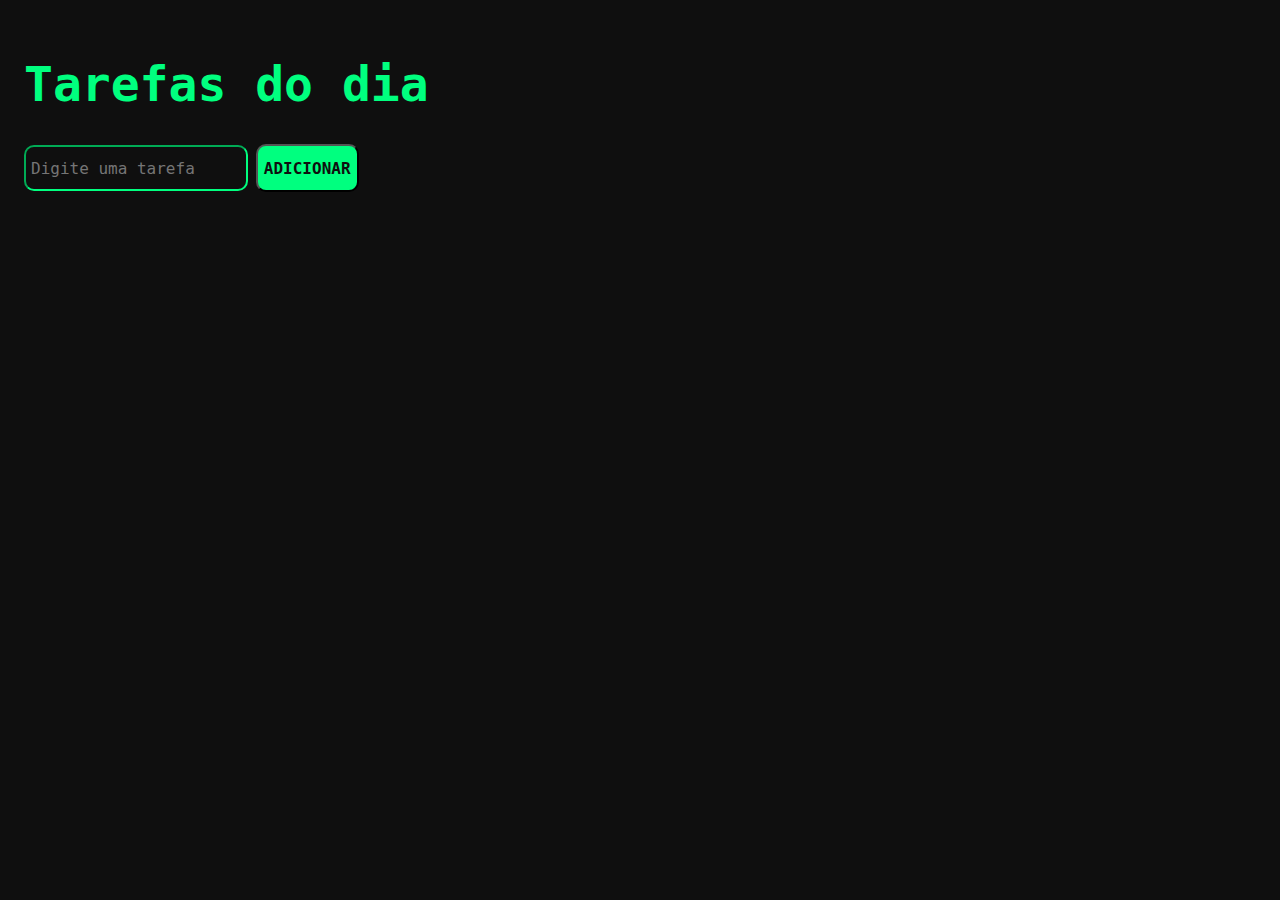
<file: index.html>
<!DOCTYPE html>
<html lang="pt">
    <head>
        <meta charset="UTF-8" />
        <meta name="viewport" content="width=device-width, initial-scale=1.0"/>
        <title>Lista de tarefas</title>
        <link rel="stylesheet" href="main.css"/>
        <script src="main.js"></script>
    </head>
    <body>
        <div>
            <h1>Tarefas do dia</h1>
            <ul id="list">
                
            </ul>
        </div>
        <div>
            <input type="text" id="task_name" name="task_name" placeholder="Digite uma tarefa">
            <button onclick="addNewTask()" class="task-button">ADICIONAR</button>
        </div>
    </body>

</html>
</html>
</file>
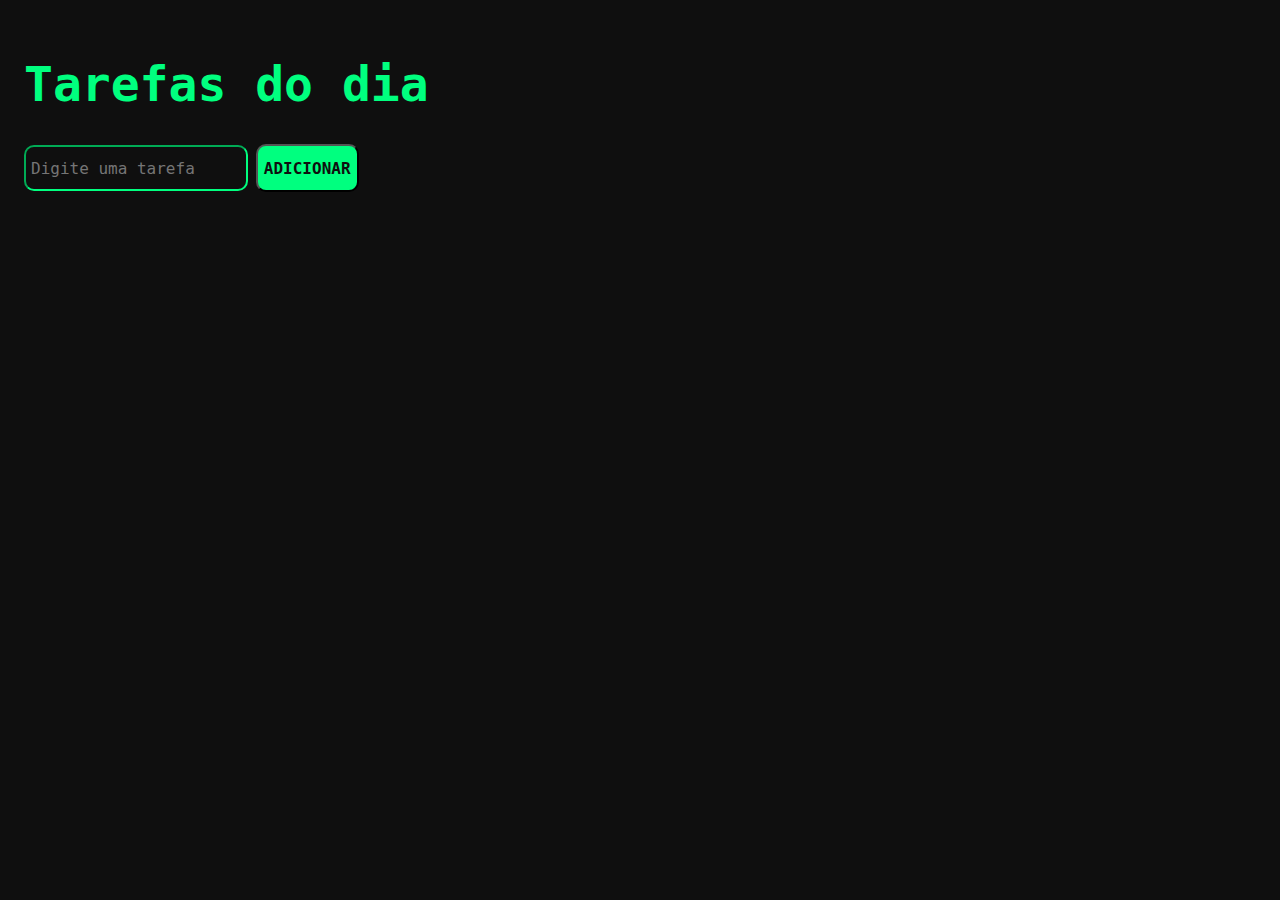
<file: lista-de-terefas/index.html>
<!DOCTYPE html>
<html lang="pt">
    <head>
        <meta charset="UTF-8" />
        <meta name="viewport" content="width=device-width, initial-scale=1.0"/>
        <title>Lista de tarefas</title>
        <link rel="stylesheet" href="main.css"/>
        <script src="main.js"></script>
    </head>
    <body>
        <div>
            <h1>Tarefas do dia</h1>
            <ul id="list">
            </ul>
        </div>
        <div>
            <input type="text" id="task_name_input" name="task_name_input" placeholder="Digite uma tarefa">
            <button onclick="addNewTask()" class="task-button">ADICIONAR</button>
        </div>
    </body>

</html>
</html>
</file>
<file: main.css>
body{
    background-color: #0f0f0f;
    color: #ffffff;
    font-family: monospace;
    padding: 1rem;
}

h1 {
    font-size: 48px;
    color: #00ff7f;
}

li {
    margin: 10px;
    font-size: 24px;
}

input{
    height: 32px;
    background-color: transparent;
    color: white;
    border-color: #00ff7f;
    border-radius: 10px;
    font-size: 16px;
    padding: 5px;
    font-family: monospace;
}

.task-button{
    height: 48px;
    background-color: #00ff7f;
    color: #0f0f0f;
    border-color: #000000;
    border-radius: 10px;
    font-weight: bold;
    font-family: monospace;
    font-size: 16px;
}
</file>
<file: lista-de-terefas/main.css>
body{
    background-color: #0f0f0f;
    color: #ffffff;
    font-family: monospace;
    padding: 1rem;
}

h1 {
    font-size: 48px;
    color: #00ff7f;
}

li {
    margin: 10px;
    font-size: 24px;
}

input{
    height: 32px;
    background-color: transparent;
    color: white;
    border-color: #00ff7f;
    border-radius: 10px;
    font-size: 16px;
    padding: 5px;
    font-family: monospace;
}

.task-button{
    height: 48px;
    background-color: #00ff7f;
    color: #0f0f0f;
    border-color: #000000;
    border-radius: 10px;
    font-weight: bold;
    font-family: monospace;
    font-size: 16px;
}
</file>
